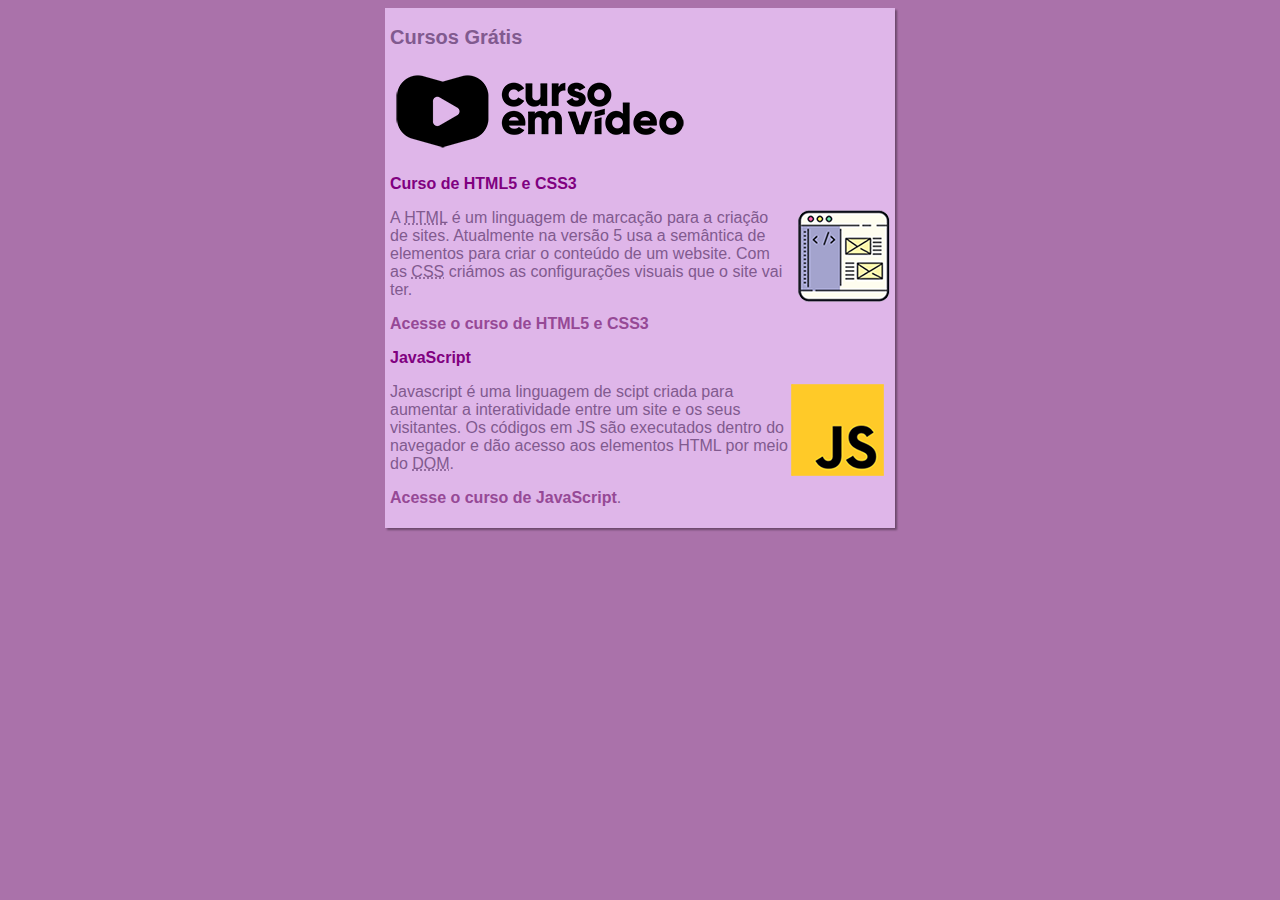
<file: index.html>
<!DOCTYPE html>
<html lang="en">
<head>
    <meta charset="UTF-8">
    <meta http-equiv="X-UA-Compatible" content="IE=edge">
    <meta name="viewport" content="width=device-width, initial-scale=1.0">
    <link rel="stylesheet" href="estilos/style.css">
    <title>Cursos do Curso em Video</title>
</head>
<body>
    <main>
        <header>
            <h1>Cursos Grátis</h1>
            <img src="imagens/curso-em-video-pb.png" alt="Logo Curso em Video">
        </header>
        <article>
            <h2>Curso de HTML5 e CSS3</h2>
            <img class="right" src="imagens/curso-html-css.png" alt="Website Animated">
            <p>A <abbr title="HyperText Markup Language">HTML</abbr> é um linguagem de marcação para a criação de sites. Atualmente na versão 5 usa a semântica de elementos para criar o conteúdo de um website. Com as <abbr title="Cascading Style Sheets">CSS</abbr> criámos as configurações visuais que o site vai ter.</p>
            <p><a href="curso-html.html">Acesse o curso de HTML5 e CSS3</a></p>
        </article>
        <article>
            <h2>JavaScript</h2>
            <img class="right" src="imagens/curso-javascript.png" id="javascript" alt="JavaScript Logo">
            <p>Javascript é uma linguagem de scipt criada para  aumentar a interatividade entre um site e os seus visitantes. Os códigos em JS são executados dentro do navegador e dão acesso aos elementos HTML por meio do <abbr title="Document Object Model">DOM</abbr>.</p>
           <p><a href="curso-js.html">Acesse o curso de JavaScript</a>.</p>
        </article>
    </main>
</body>
</html>
</file>
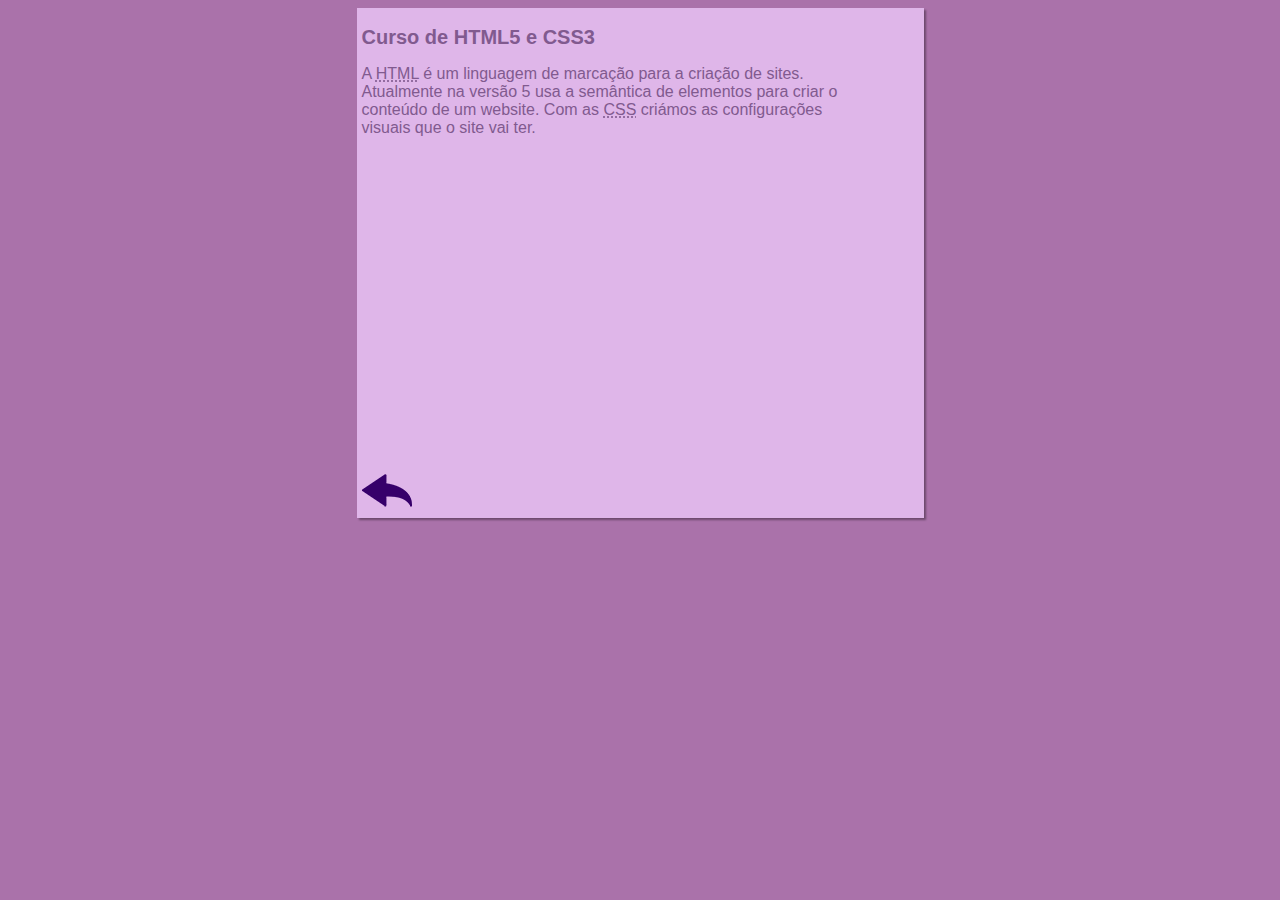
<file: curso-html.html>
<!DOCTYPE html>
<html lang="en">
<head>
    <meta charset="UTF-8">
    <meta http-equiv="X-UA-Compatible" content="IE=edge">
    <meta name="viewport" content="width=device-width, initial-scale=1.0">
    <link rel="stylesheet" href="estilos/style.css">
    <title>Curso HTML</title>
    <style>
        img {
            margin: auto;
        }
    </style>
</head>
<body>
    <main class="video">
    <h1>Curso de HTML5 e CSS3</h1>
    <p>A <abbr title="HyperText Markup Language">HTML</abbr> é um linguagem de marcação para a criação de sites. Atualmente na versão 5 usa a semântica de elementos para criar o conteúdo de um website. Com as <abbr title="Cascading Style Sheets">CSS</abbr> criámos as configurações visuais que o site vai ter.</p>

    <iframe width="560" height="315" src="https://www.youtube.com/embed/Ejkb_YpuHWs" title="YouTube video player" frameborder="0" allow="accelerometer; autoplay; clipboard-write; encrypted-media; gyroscope; picture-in-picture" allowfullscreen></iframe>
    <br>
    <a href="index.html"><img src="imagens/btn-back.png" alt="Voltar"></a>
</main>
</body>
</html>
</file>
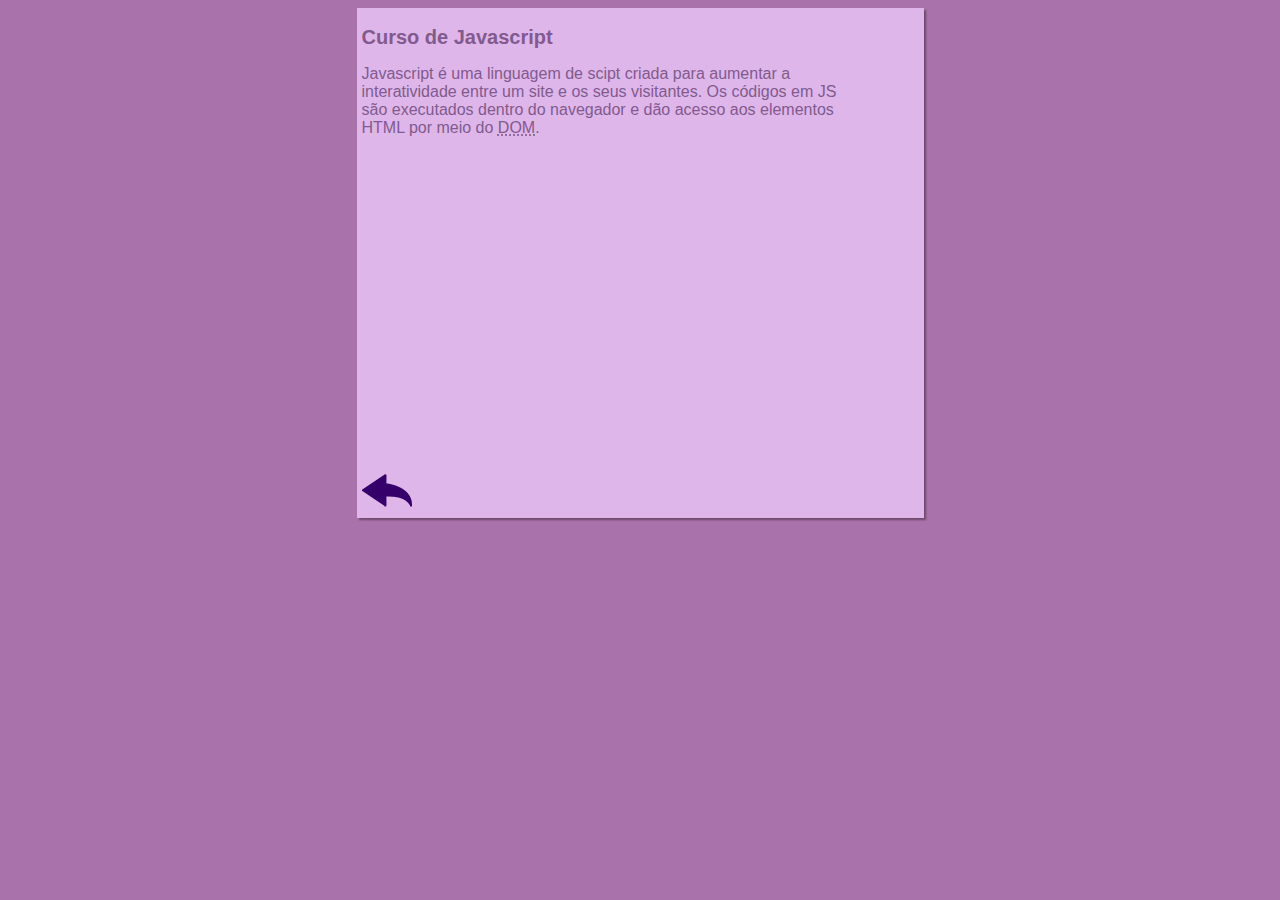
<file: curso-js.html>
<!DOCTYPE html>
<html lang="en">
<head>
    <meta charset="UTF-8">
    <meta http-equiv="X-UA-Compatible" content="IE=edge">
    <meta name="viewport" content="width=device-width, initial-scale=1.0">
    <link rel="stylesheet" href="estilos/style.css">
    <title>Document</title>
    <style>
        img {
            margin: auto;
        }
    </style>
</head>
<body>
    <main class="video">
    <h1>Curso de Javascript</h1>
    <p>Javascript é uma linguagem de scipt criada para  aumentar a interatividade entre um site e os seus visitantes. Os códigos em JS são executados dentro do navegador e dão acesso aos elementos HTML por meio do <abbr title="Document Object Model">DOM</abbr>.</p>

    <iframe width="560" height="315" src="https://www.youtube.com/embed/BXqUH86F-kA" title="YouTube video player" frameborder="0" allow="accelerometer; autoplay; clipboard-write; encrypted-media; gyroscope; picture-in-picture" allowfullscreen></iframe>
    <br>
    <a href="index.html"><img src="imagens/btn-back.png" alt="Voltar"></a>
</main>
</body>
</html>
</file>
<file: estilos/style.css>
* {
    font-family: Verdana, Geneva, Tahoma, sans-serif;
    font-size: 16px;
}
h1 {
    font-size: 20px;
}

h2 {
    color:purple;
}
 body {
     background-color: rgb(170, 114, 170);
 }

 main {
    background-color: rgb(223, 182, 233);
     color: rgb(129, 90, 143);
     margin: auto;
     width: 500px;
     box-shadow: 2px 2px 2px rgba(0, 0, 0, 0.37);
     padding: 5px; 
 }

 .right {
     float: right;
 }

 #javascript {
     padding-bottom: 2px;
 }

 .video {
     padding-right: 62px;
 }

 a {
     text-decoration: none;
     color: rgb(150, 73, 150);
     font-weight: bold;
 }
 a:hover {
     color: rgb(185, 131, 199);
 }
</file>
